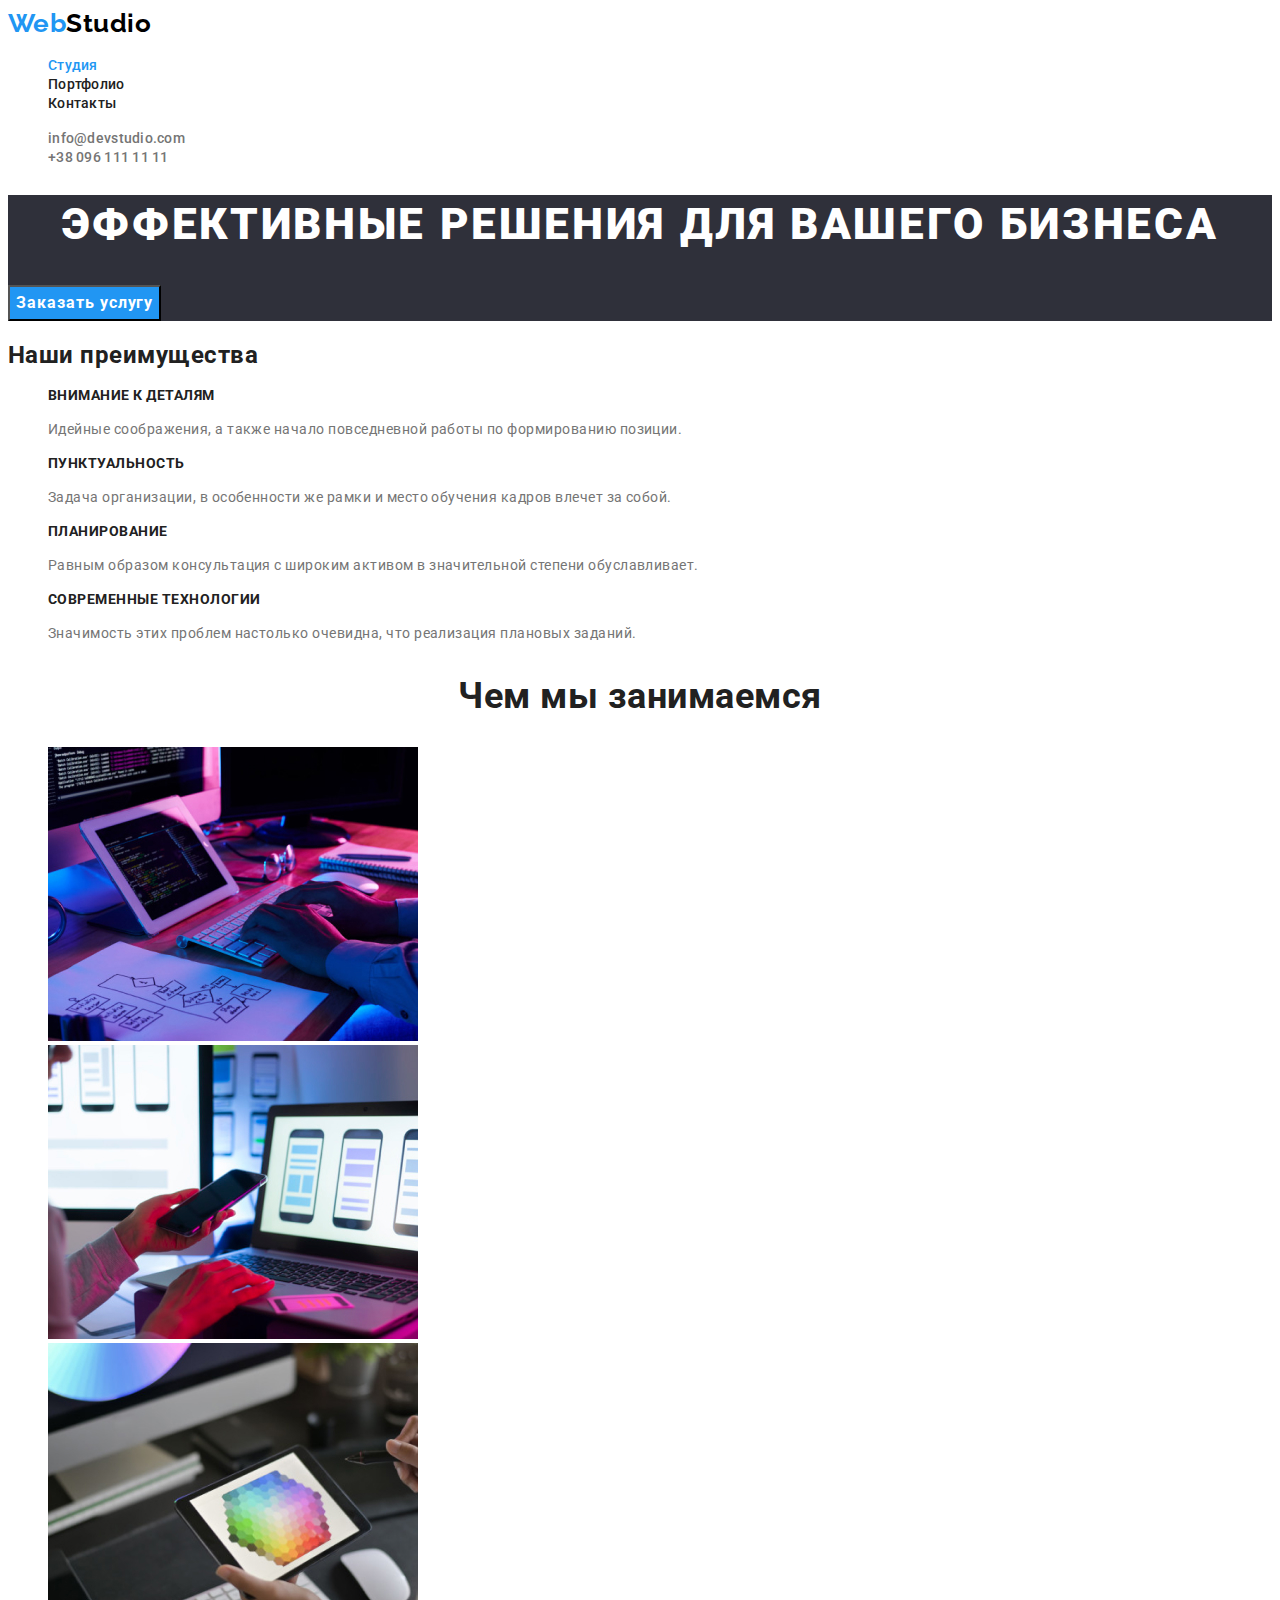
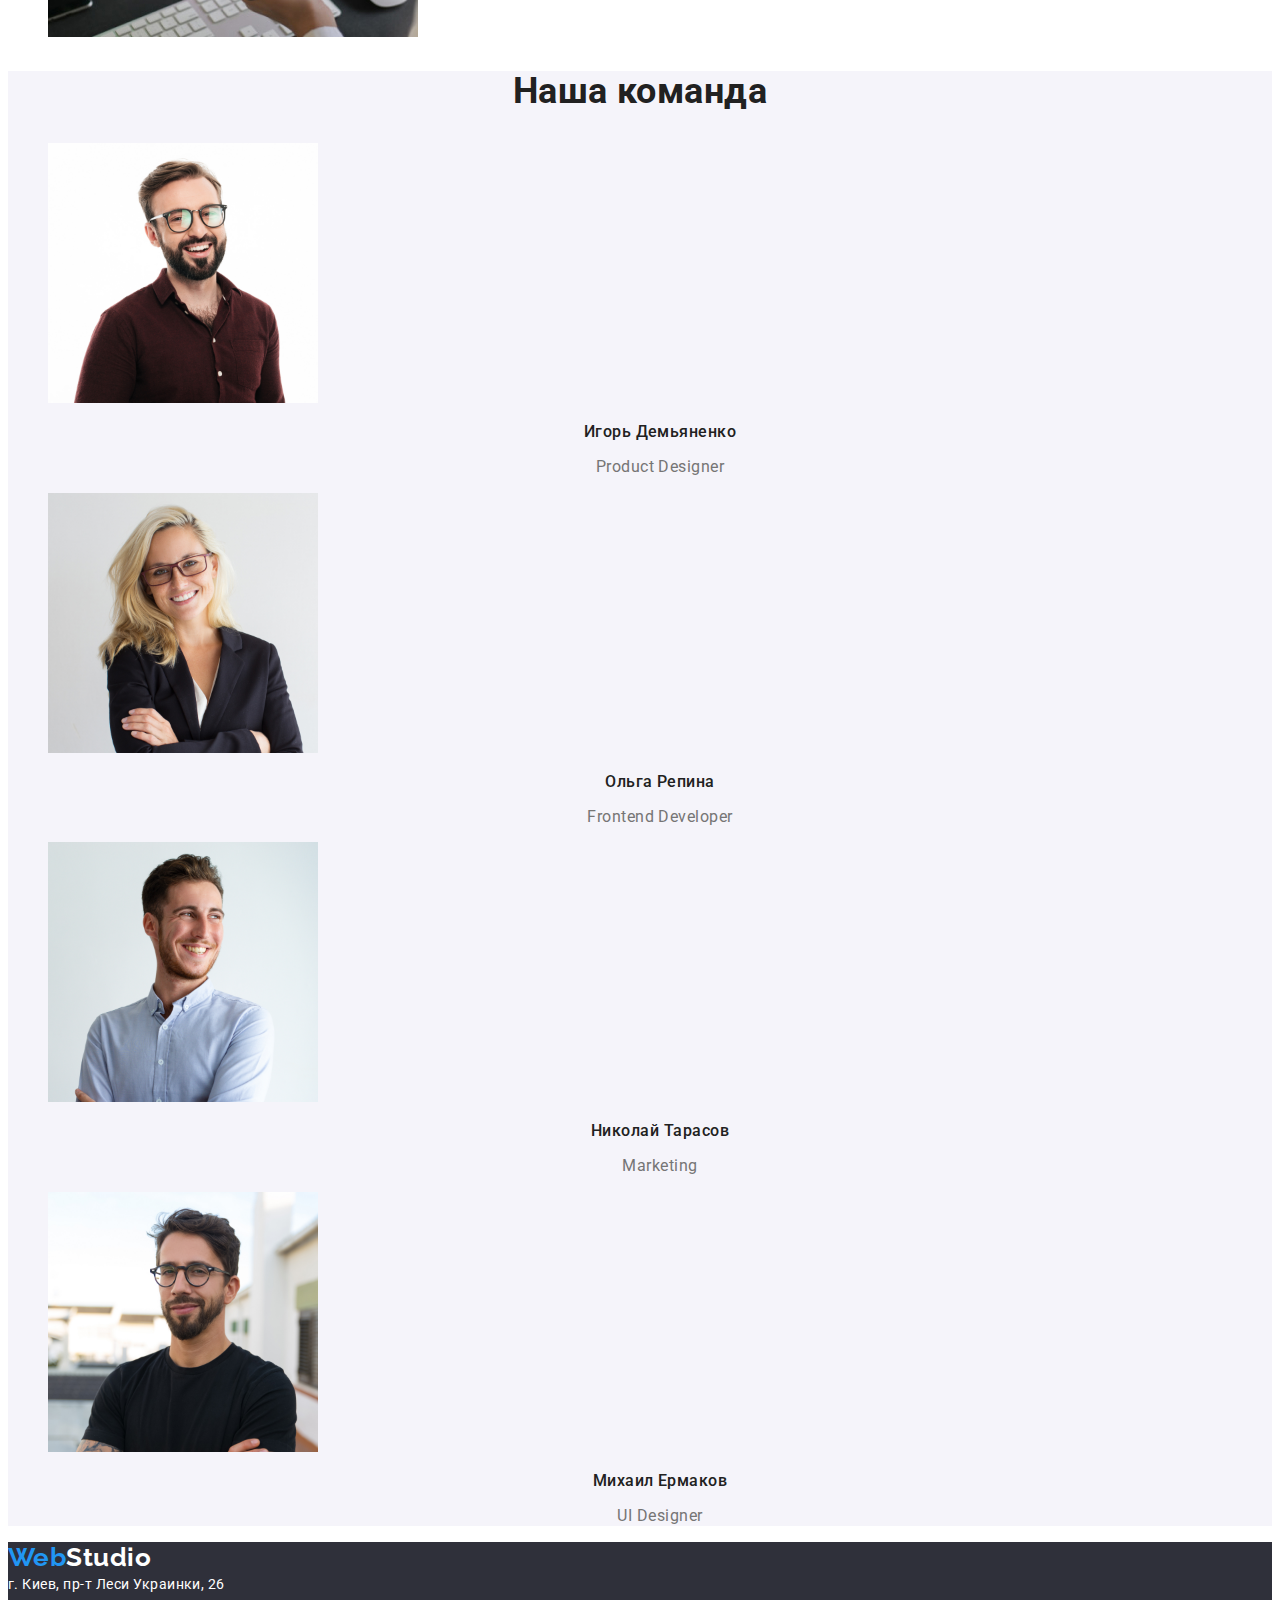
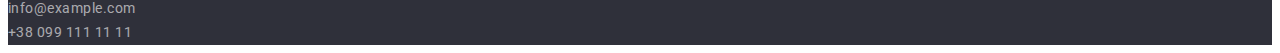
<file: index.html>
<!DOCTYPE html>
<html lang="ru">
<head>
    <meta charset="UTF-8">
    <meta http-equiv="X-UA-Compatible" content="IE=edge">
    <meta name="viewport" content="width=device-width, initial-scale=1.0">
    <title>Studio</title>
    <link rel="preconnect" href="https://fonts.googleapis.com">
    <link rel="preconnect" href="https://fonts.gstatic.com" crossorigin>
    <link href="https://fonts.googleapis.com/css2?family=Raleway:wght@700&family=Roboto:wght@400;500;700;900&display=swap"
        rel="stylesheet">
    <link rel="stylesheet" href="./css/styles.css">
</head>
<body>
    <!--Header-->
    <header>
        <a href="" class="logo-link"> <span class="logo-page-web">Web</span><span class="logo-page-studio">Studio</span></a>
        <nav>
            <ul class="site-nav list">
                <li> <a href="./index.html" class="link current">Студия</a></li>
                <li> <a href="./portfolio.html" class="link">Портфолио </a></li>
                <li> <a href="./contacts.html" class="link">Контакты</a></li>
            </ul>
        </nav>
        <ul class="contact-nav list">
            <li><a href="mailto:info@devstudio.com" class="link">info@devstudio.com</a></li>
            <li><a href="tel:+380961111111" class="link">+38 096 111 11 11</a></li>
        </ul>
        </header>
        <!--Main-->
        <main>
            <div>
                <section class="section-main-title">
                    <h1 class="main-title">Эффективные решения для вашего бизнеса</h1>
        
                    <button type="button" class="button">Заказать услугу</button>
                </section>
            </div>
            <section>
                <!--Наши преимущества-->
                <!--Скрытый заголовок-->
                <h2>Наши преимущества</h2>
                <ul class="subtitle list">
                    <li >
                        <h3 class="features">Внимание к деталям</h3>
                        <p class="features-desc">Идейные соображения, а также начало повседневной работы по формированию позиции.</p>
                    </li>
                    <li>
                        <h3 class="features">Пунктуальность</h3>
                        <p class="features-desc">Задача организации, в особенности же рамки и место обучения кадров влечет за собой.</p>
                    </li>
                    <li>
                        <h3 class="features">Планирование</h3>
                        <p class="features-desc">Равным образом консультация с широким активом в значительной степени обуславливает.</p>
                    </li>
                    <li>
                        <h3 class="features">Современные технологии</h3>
                        <p class="features-desc">Значимость этих проблем настолько очевидна, что реализация плановых заданий.</p>
                    </li>
                </ul>
            </section>
            <!--Чем мы занимаемся-->
            <section class="section-activity">
                <h2 class="section-activity-title">Чем мы занимаемся</h2>
                <ul class="list">
                    <li><a href=""><img src="./images/box_1.jpg" alt="Клавиатура" width="370"> </a> </li>
                    <li><a href=""><img src="./images/box_2.jpg" alt="Телефон+Монитор" width="370"></a></li>
                    <li><a href=""><img src="./images/box_3.jpg" alt="Планшет" width="370"></a></li>
                </ul>
            </section>
            <!--Наша команда-->
            <section class="section-team">
                <h2 class="section-team-title">Наша команда</h2>
                <ul class="team-card list">
                    <li ><img src="./images/Демьянинков.jpg" alt="Фото Демьяненко" width="270">
                        <h3 class="name">Игорь Демьяненко</h3>
                        <p class="job">Product Designer</p>
                    </li>
                    <li ><img src="./images/Репина.jpg" alt="Фото Репина" width="270">
                        <h3 class="name">Ольга Репина</h3>
                        <p class="job">Frontend Developer</p>
                    </li>
                    <li ><img src="./images/Тарасов.jpg" alt="Фото Тарасов" width="270">
                        <h3 class="name">Николай Тарасов</h3>
                        <p class="job">Marketing</p>
                    </li>
                    <li ><img src="./images/Ермаков.jpg" alt="Фото Ермаков" width="270">
                        <h3 class="name">Михаил Ермаков</h3>
                        <p class="job">UI Designer</p>
                    </li>
                </ul>
            </section>
        </main>
        <!--Footer-->
        <footer class="footer-nav">
            <a href="" class="logo-link" ><span class="logo-page-web">Web</span><span class="logo-page-studio-white">Studio</span></a>
            <address class="adress">г. Киев, пр-т Леси Украинки, 26 <br>
                <a href="mailto:info@example.com" class="contact" >info@example.com</a><br>
                <a href="tel:+380991111111" class="contact">+38 099 111 11 11</a>
            </address>
        </footer>
        </body>
        
        </html>
</file>
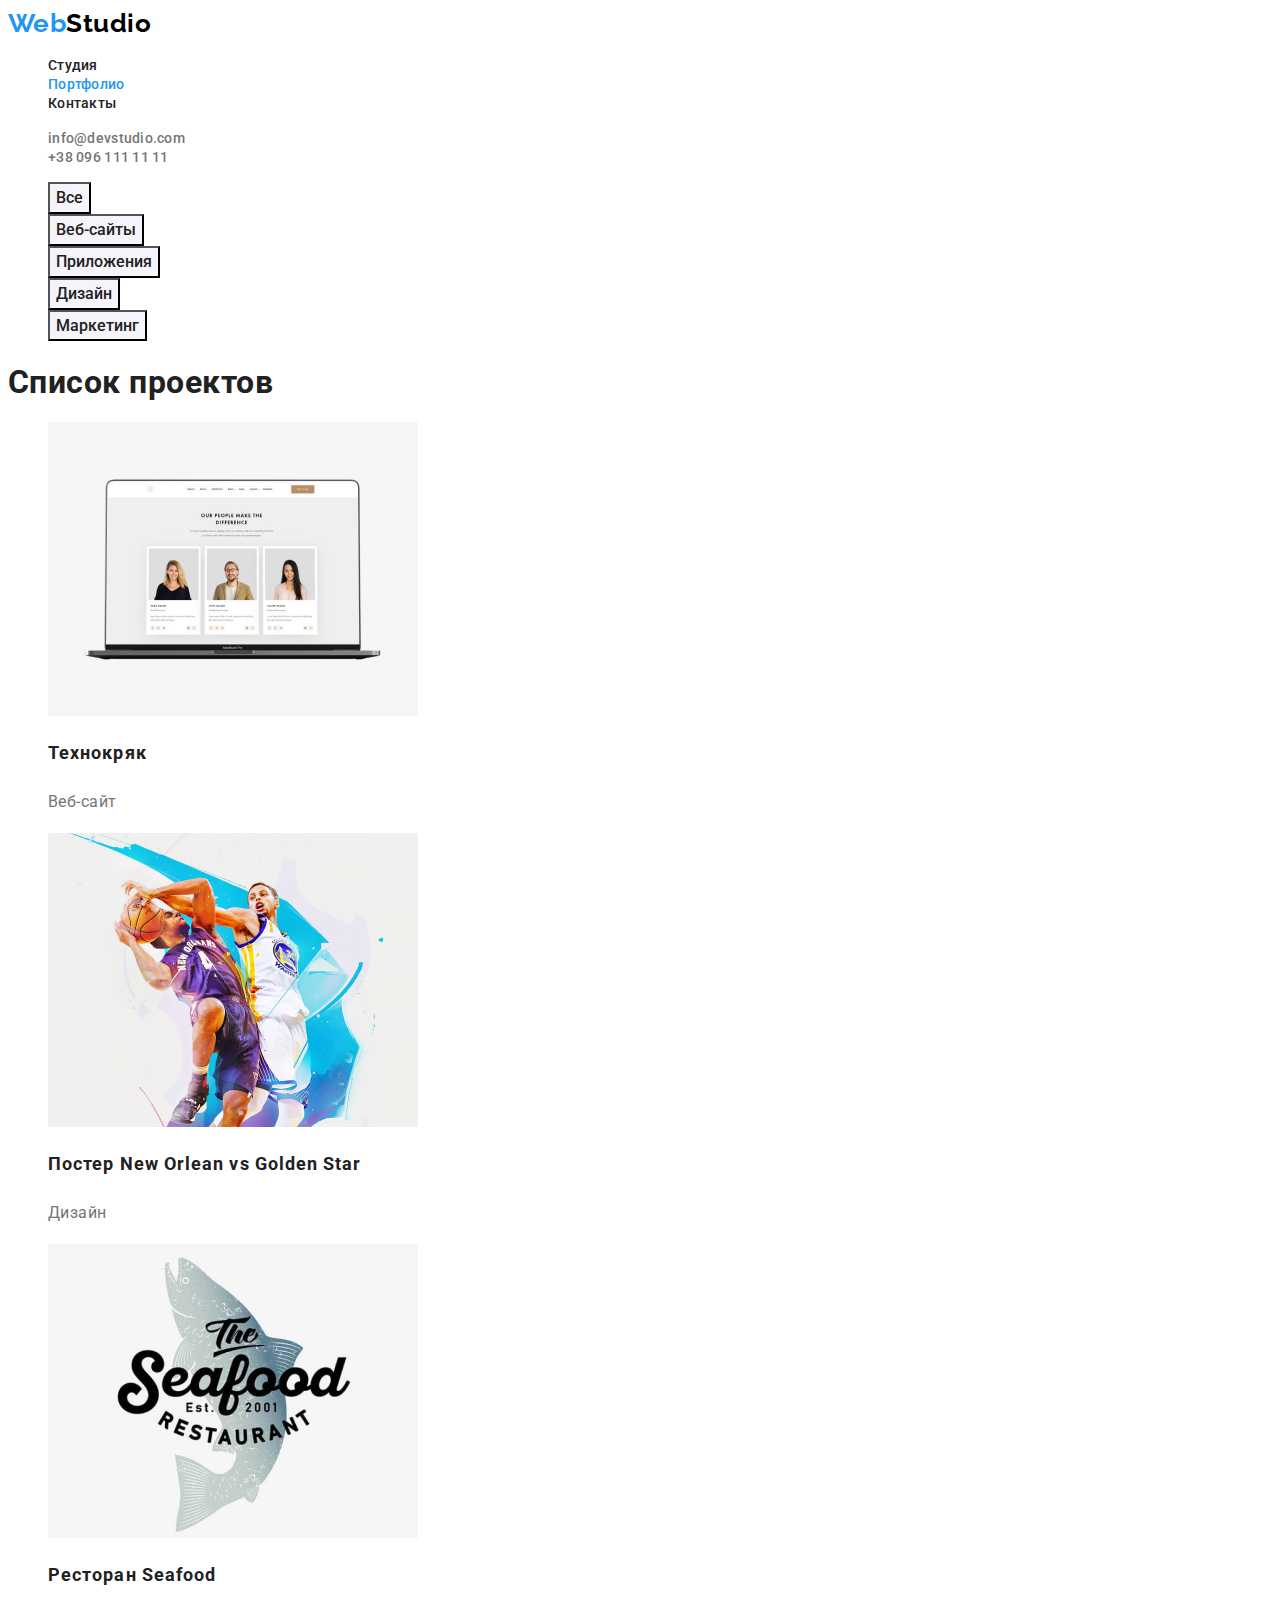
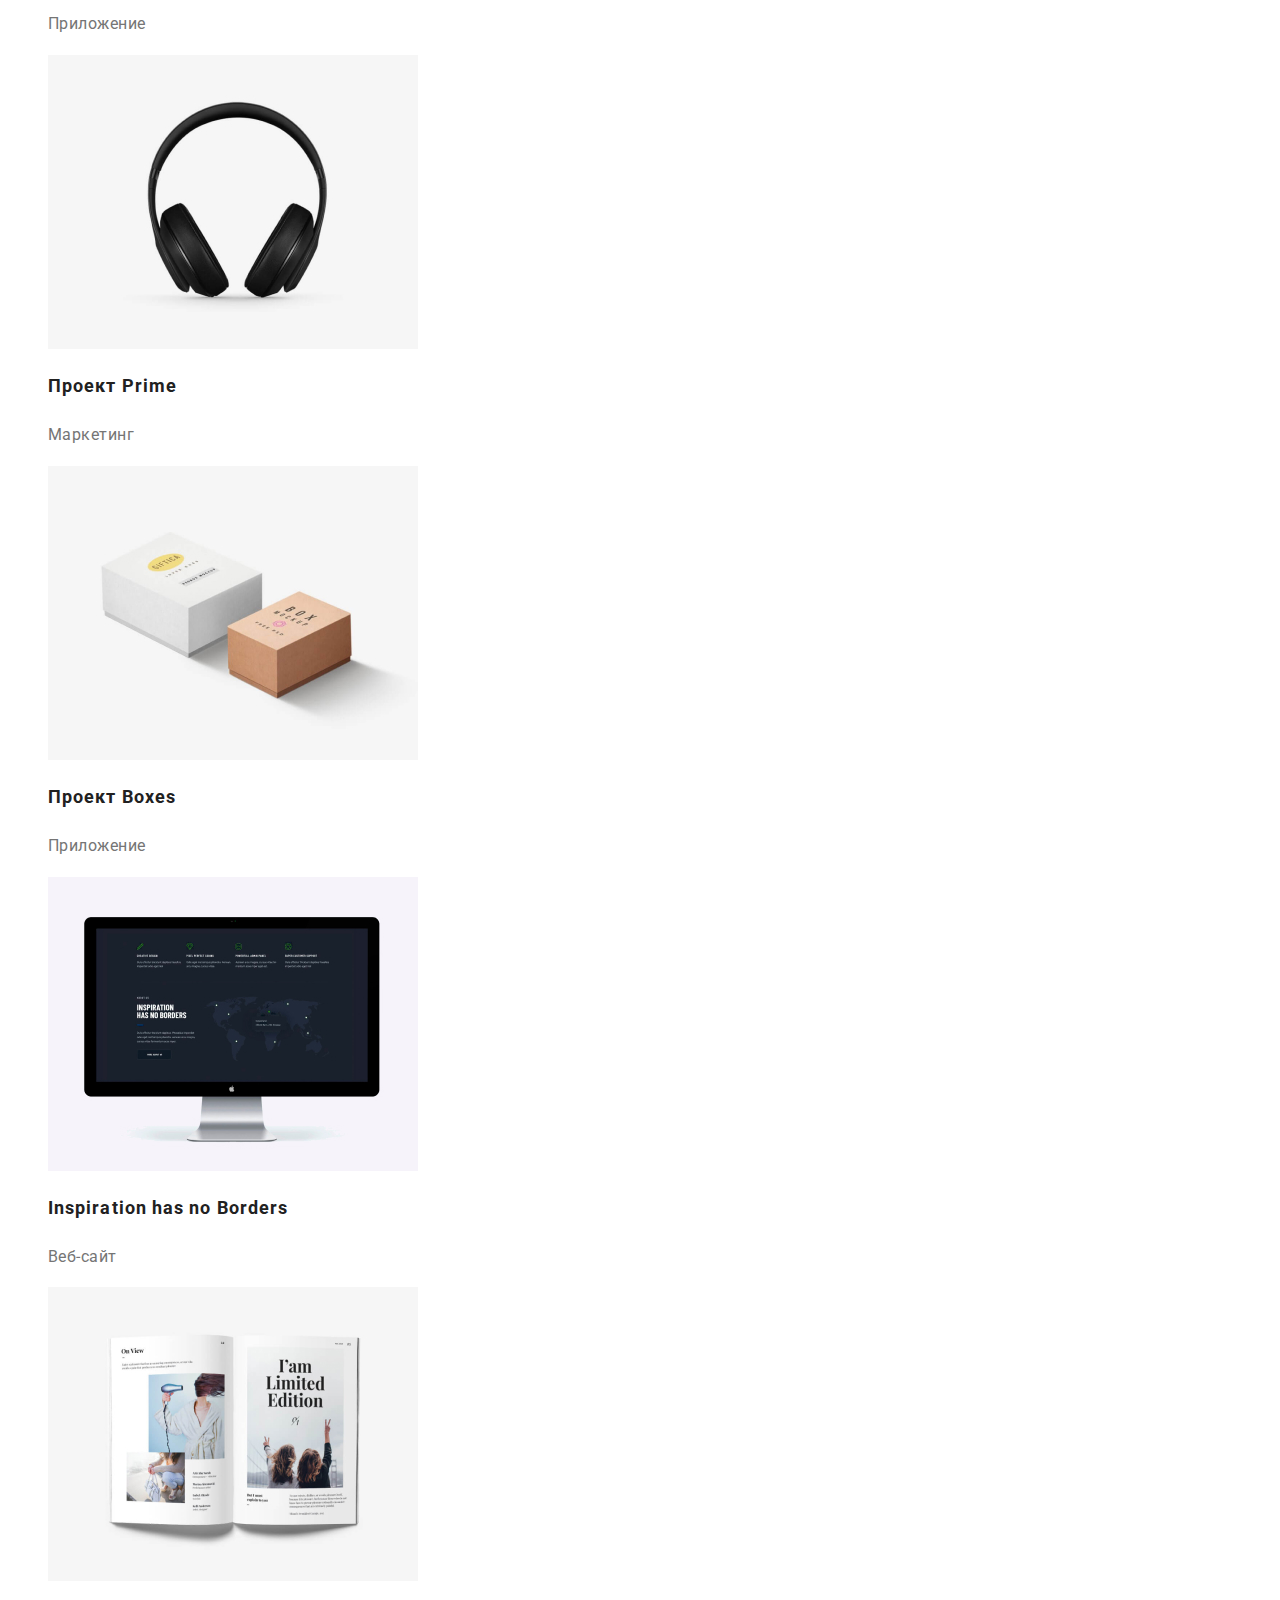
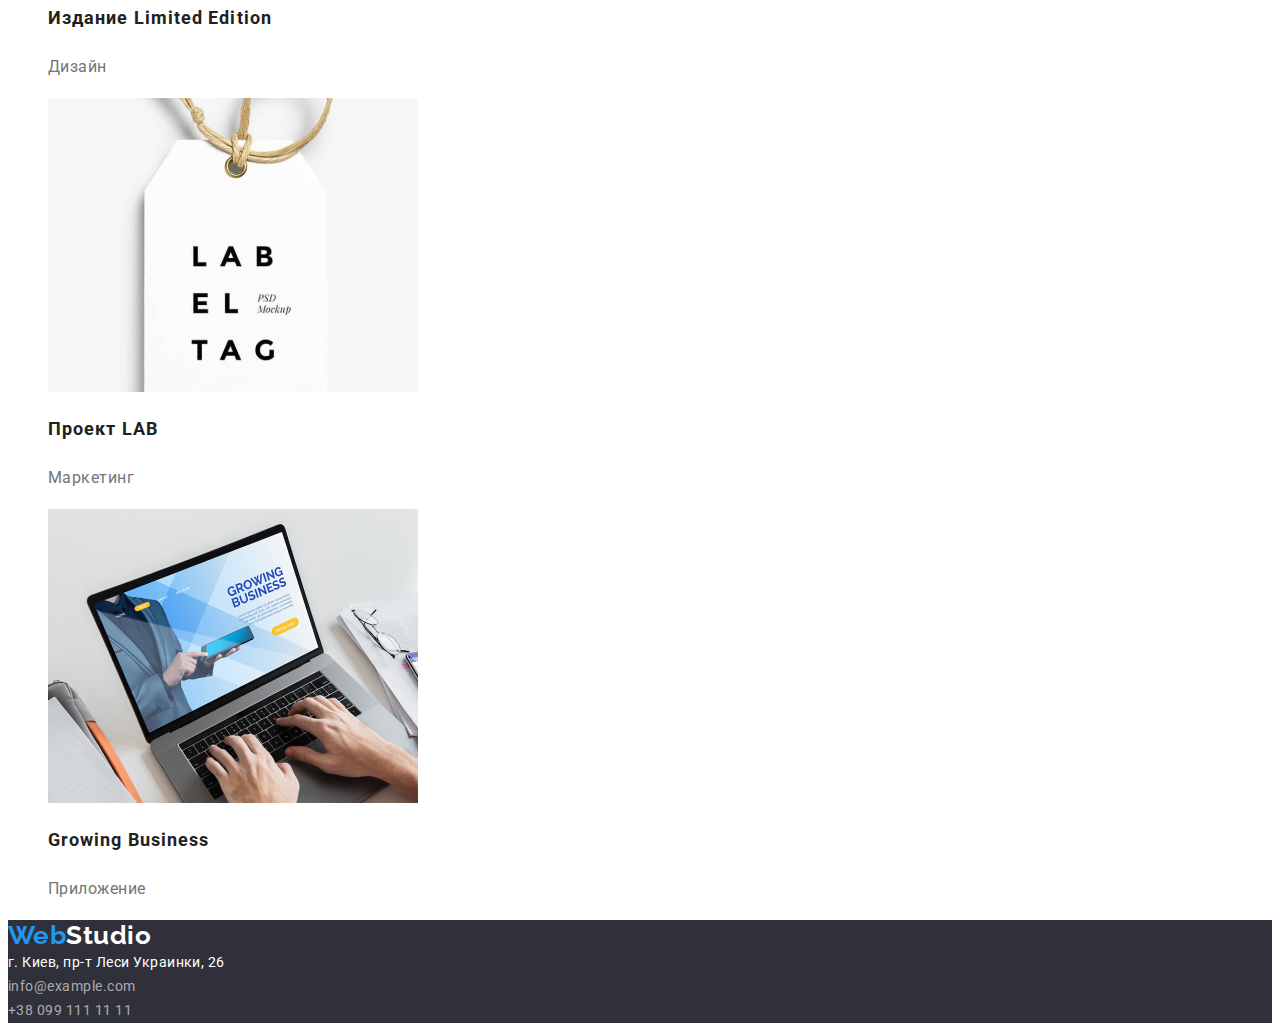
<file: portfolio.html>
<!DOCTYPE html>
<html lang="ru">
<head>
    <meta charset="UTF-8">
    <meta http-equiv="X-UA-Compatible" content="IE=edge">
    <meta name="viewport" content="width=device-width, initial-scale=1.0">
    <title>Portfolio</title>
    <link rel="preconnect" href="https://fonts.googleapis.com">
    <link rel="preconnect" href="https://fonts.gstatic.com" crossorigin>
    <link href="https://fonts.googleapis.com/css2?family=Raleway:wght@700&family=Roboto:wght@400;500;700;900&display=swap"
        rel="stylesheet">
    <link rel="stylesheet" href="./css/styles.css">
</head>
<body>
    <!--Header-->
    <header>
        <a href="" class="logo-link"> <span class="logo-page-web">Web</span><span class="logo-page-studio">Studio</span></a>
        <nav>
            <ul class="site-nav list">
                <li> <a href="./index.html" class="link ">Студия</a></li>
                <li> <a href="./portfolio.html" class="link current">Портфолио </a></li>
                <li> <a href="./contacts.html" class="link">Контакты</a></li>
            </ul>
        </nav>
        <ul class="contact-nav list">
            <li><a href="mailto:info@devstudio.com" class="link">info@devstudio.com</a></li>
            <li><a href="tel:+380961111111" class="link">+38 096 111 11 11</a></li>
        </ul>
    </header>
    <!--Main-->
    <main>
        <section>
        <ul class="list"> 
            <li>
                <button type="button" class="button-filter">Все</button>
            </li>
            <li>
                <button type="button" class="button-filter">Веб-сайты</button>
            </li>
            <li>
                <button type="button" class="button-filter">Приложения</button>
            </li>
            <li>
                <button type="button" class="button-filter">Дизайн</button>
            </li>
            <li>
                <button type="button" class="button-filter">Маркетинг</button>
            </li>
        </ul>
        <!--Main menu-->
        <!--Скрытый заголовок-->
        <h1>Список проектов</h1>
        <ul class="project-list list">
            <li> <a href="" class="link">
                <img src="./images/technokryak.jpg" alt="Фото Технокряк" width="370">
                <h2 class="project-name" >Технокряк</h2>
                <p class="project-desc">Веб-сайт</p>
                </a>
            </li>
            <li> <a href="" class="link">
            <img src="./images/new_orlean.jpg" alt="Фото Нью орлеан" width="370">
                <h2 class="project-name">Постер New Orlean vs Golden Star</h2>
                    <p class="project-desc">Дизайн</p>
                </a>
                </li>
            <li> <a href="" class="link">
            <img src="./images/seafood.jpg" alt="Фото Си фуд" width="370">
                <h2 class="project-name">Ресторан Seafood</h2>
                    <p class="project-desc">Приложение</p>
                </a>
                </li>
            <li> <a href="" class="link">
                <img src="./images/prime.jpg" alt="Фото Прайм" width="370">
                <h2 class="project-name">Проект Prime</h2>
                <p class="project-desc">Маркетинг</p>
                </a>
            </li>
            <li> <a href="" class="link">
            <img src="./images/boxes.jpg" alt="Фото Боксес" width="370">
                <h2 class="project-name">Проект Boxes</h2>
                <p class="project-desc">Приложение</p>
            </a>
            </li>
            <li> <a href="" class="link">
            <img src="./images/no_borders.jpg" alt="Фото Но бордерс" width="370">
                <h2 class="project-name">Inspiration has no Borders</h2>
                <p class="project-desc">Веб-сайт</p>
            </a>
            </li>
            <li> <a href="" class="link">
            <img src="./images/limited_edition.jpg" alt="Фото Лимитед едишн" width="370">
                <h2 class="project-name">Издание Limited Edition</h2>
                <p class="project-desc">Дизайн</p>
            </a>
            </li>
            <li> <a href="" class="link">
            <img src="./images/lab.jpg" alt="Фото Лаб" width="370">
                <h2 class="project-name">Проект LAB</h2>
                <p class="project-desc">Маркетинг</p>
            </a>
            </li>
            <li> <a href="" class="link">
            <img src="./images/gr_business.jpg" alt="Фото растущий бизнес" width="370">
                <h2 class="project-name">Growing Business</h2>
                <p class="project-desc">Приложение</p>
            </a>
            </li>
        </ul>
        </section>
    </main>

    <!--Footer-->
    <footer class="footer-nav">
        <a href="" class="logo-link"><span class="logo-page-web">Web</span><span class="logo-page-studio-white">Studio</span></a>
        <address class="adress">г. Киев, пр-т Леси Украинки, 26 <br>
            <a href="mailto:info@example.com" class="contact">info@example.com</a><br>
            <a href="tel:+380991111111" class="contact">+38 099 111 11 11</a>
        </address>
    </footer>
</body>
</file>
<file: css/styles.css>
:root {
    --brand-blue-color: #2196F3;
    --brand-black-color:#212121;
    --brand-grey-color: #757575;
    --background-page:#ffffff;;
    --brand-white-color:#ffffff;
    --background-button-grey: #F5F4FA;
    --background-darkgrey:#2F303A;
      
    }
    body{
        color:var(--brand-black-color);
        background-color: var(--background-page);
        font-family:Roboto, sans-serif;
        letter-spacing: 0.03em;
        
    }
    .list{
        list-style: none;
    }

    /*Стили для index.html*/
    /*Header*/
    .logo-link{
        text-decoration: none;
    }
    .logo-page-web{
        color: var(--brand-blue-color);

        font-family: Raleway,sans-serif;
        font-style: normal;
        font-weight: bold;
        font-size: 26px;
        line-height: 1.19;

    }
    .logo-page-studio{
        color: #000000;

        font-family: Raleway, sans-serif;
        font-style: normal;
        font-weight: bold;
        font-size: 26px;
        line-height: 1.19;
    }
    .site-nav .link{
        color: var(--brand-black-color);
        text-decoration: none;
        
        font-style: normal;
        font-weight: 500;
        font-size: 14px;
        line-height: 1.14;
        letter-spacing: 0.02em;

    }
    .site-nav .link.current{
        color: var(--brand-blue-color);

    }
     .site-nav .link:hover,
     .site-nav .link:focus{
         color: var(--brand-blue-color);
     }
     .contact-nav .link{
        color: var(--brand-grey-color);
        text-decoration: none;

        font-style: normal;
        font-weight: 500;
        font-size: 14px;
        line-height: 1.14;
        letter-spacing: 0.02em;
     }
     .contact-nav .link:hover,
     .contact-nav .link:focus{
         color: var(--brand-blue-color);
         cursor: pointer;
     }

     /*main*/
     .section-main-title{
         background-color: var(--background-darkgrey);
     }
     .main-title{
         color: var(--brand-white-color);

         font-style: normal;
        font-weight: 900;
        font-size: 44px;
        line-height: 1.36;
        text-align: center;
        letter-spacing: 0.06em;
         text-transform:uppercase;
     }
    .button{
        background-color: var(--brand-blue-color);
        color:var(--brand-white-color);

        cursor: pointer;

        font-family: inherit;
        font-style: normal;
        font-weight: bold;
        font-size: 16px;
        line-height: 1.87;
        text-align: center;
        letter-spacing: 0.06em;
    }
   
    .subtitle .features{
       font-style: normal;
        font-size: 14px;
        line-height: 1.14;
        text-transform:uppercase;
    }
    .subtitle .features-desc{
        color: var(--brand-grey-color);

        font-size: 14px;
        line-height: 1.71;
    }
   .section-activity-title{
       font-style: normal;
       font-size: 36px;
        line-height: 1.16;
        text-align: center;
   }
   .section-team{
       background-color: var(--background-button-grey);
   }
   .section-team-title{
       font-style: normal;
        font-size: 36px;
        line-height: 1.16;
        text-align: center;
   }
   .section-team .name{
       font-style: normal;
        font-weight: 500;
        font-size: 16px;
        line-height: 1.18;
        text-align: center;
   }
   .section-team .job{
       color: var(--brand-grey-color);

       font-style: normal;
       font-size: 16px;
        line-height: 1.18;
        text-align: center;
   }
   /*footer*/
   footer{
       background-color: var(--background-darkgrey);
   }
   .adress{
       color: var(--brand-white-color);

       font-style: normal;
        font-weight: normal;
        font-size: 14px;
        line-height: 1.71;
   }
   .footer-nav .contact{
       color: rgba(255, 255, 255, .6);
       text-decoration: none;

       font-style: normal;
        font-weight: normal;
        font-size: 14px;
        line-height: 1.71;
    }
    .footer-nav .contact:focus,
    .footer-nav .contact:hover{
        color: var(--brand-blue-color);
    }
    .logo-page-studio-white{
        color: var(--brand-white-color);

        font-family: Raleway, sans-serif;
        font-style: normal;
        font-weight: bold;
        font-size: 26px;
        line-height: 1.19;
    }
 /*portfolio.html*/
 .button-filter{
     color: inherit;
     background-color: var(--background-button-grey);
     font-family: inherit;

     font-style: normal;
    font-weight: 500;
    font-size: 16px;
    line-height: 1.62;
    text-align: center;
 }
 .button-filter:hover,
 .button-filter:focus{
     color: var(--brand-white-color);
     background-color: var(--brand-blue-color);
     cursor: pointer;
 }
 .project-list .link{
     text-decoration: none;
 }
 .project-name{
     color: var(--brand-black-color);
     font-style: normal;
    font-weight: bold;
    font-size: 18px;
    line-height: 2;
    letter-spacing: 0.06em;
 }
 .project-desc{
color: var(--brand-grey-color);
font-style: normal;
font-weight: normal;
font-size: 16px;
line-height: 1.87;
 }
</file>
